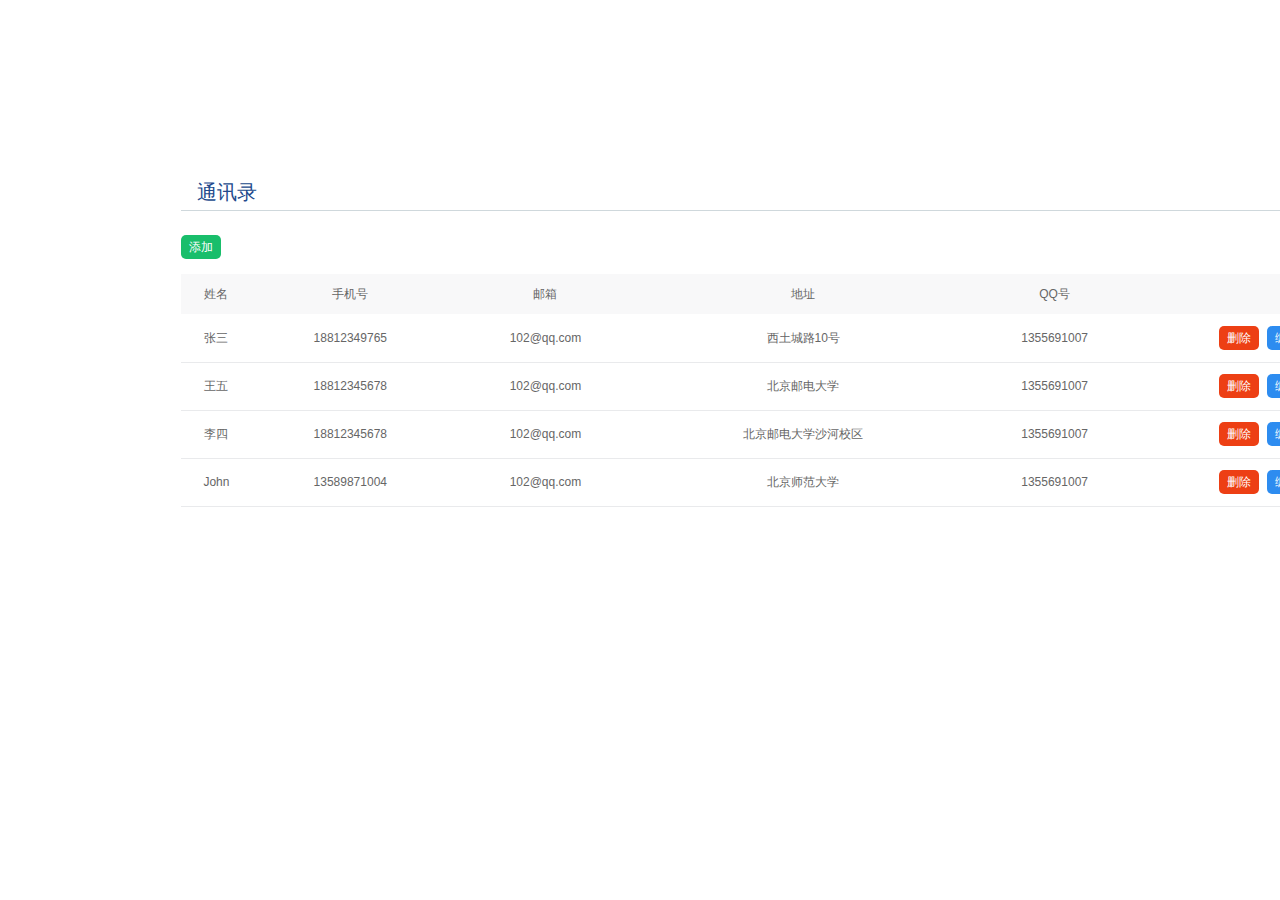
<file: index.html>
<!DOCTYPE html>
<html lang="en">

<head>
    <meta charset="UTF-8">
    <meta name="viewport" content="width=device-width, initial-scale=1.0">
    <title>Document</title>
    <link rel="stylesheet" href="./css/index.css">
    <link rel="stylesheet" href="./css/reset.css">
</head>

<body>

<div class="bottom_content">
    <div class="right-content">
        <ol class="breadcrumb">
            <li class="breadcrumb-item"><p class="tongxunlu">通讯录</p></li>

        </ol>
        <button class="had-got">添加</button>
        <table>
            <thead>
            <tr>
                <th>
                    姓名
                </th>
                <th>
                    手机号
                </th>
                <th>
                    邮箱
                </th>
                <th>
                    地址
                </th>
                <th>
                    QQ号
                </th>
                <th>

                </th>
            </tr>
            </thead>
            <tbody>
            </tbody>
        </table>
    </div>
</div>

</body>
<script src="./data.js"></script>
<script>
    var addItem = document.querySelector(".had-got")
    var tableContent = document.querySelector("tbody")
    var res = [];


    function init() {
        var localData = localStorage.getItem("email_data")
        if (localData) {
            res = JSON.parse(localData)

        } else {
            res = JSON.parse(JSON.stringify(data))
            localStorage.setItem("email_data", JSON.stringify(data))
        }
        var str = ""
        res.forEach(function (item, index) {
            str += "<tr><td>" + item.name + "</td><td>" + item.tel + "</td><td>" + item.email + "</td><td>" +
                item.address + "</td><td>" + item.qq +
                "</td><td><button class='not' onclick='del(" + index +
                ")'>删除</button><button class='had_dliver' onclick='edit(" + index +
                ")'>编辑</button></td></tr>"
        })

        tableContent.innerHTML = str
    }

    init()


    addItem.onclick = function () {
        //添加点击
        localStorage.setItem("editItem", "")
        location.href = "./details.html"
    }


    function del(index) {
        //删除按钮
        var delRes = JSON.parse(localStorage.getItem("email_data") || "[]")

        delRes.splice(index, 1)


        localStorage.setItem("email_data", JSON.stringify(delRes))

        init()
    }

    //编辑
    function edit(index) {
        var editRes = JSON.parse(localStorage.getItem("email_data") || "[]")
        localStorage.setItem("editItem", JSON.stringify(editRes[index]))
        location.href = "./details.html"
    }
</script>

</html>
</file>
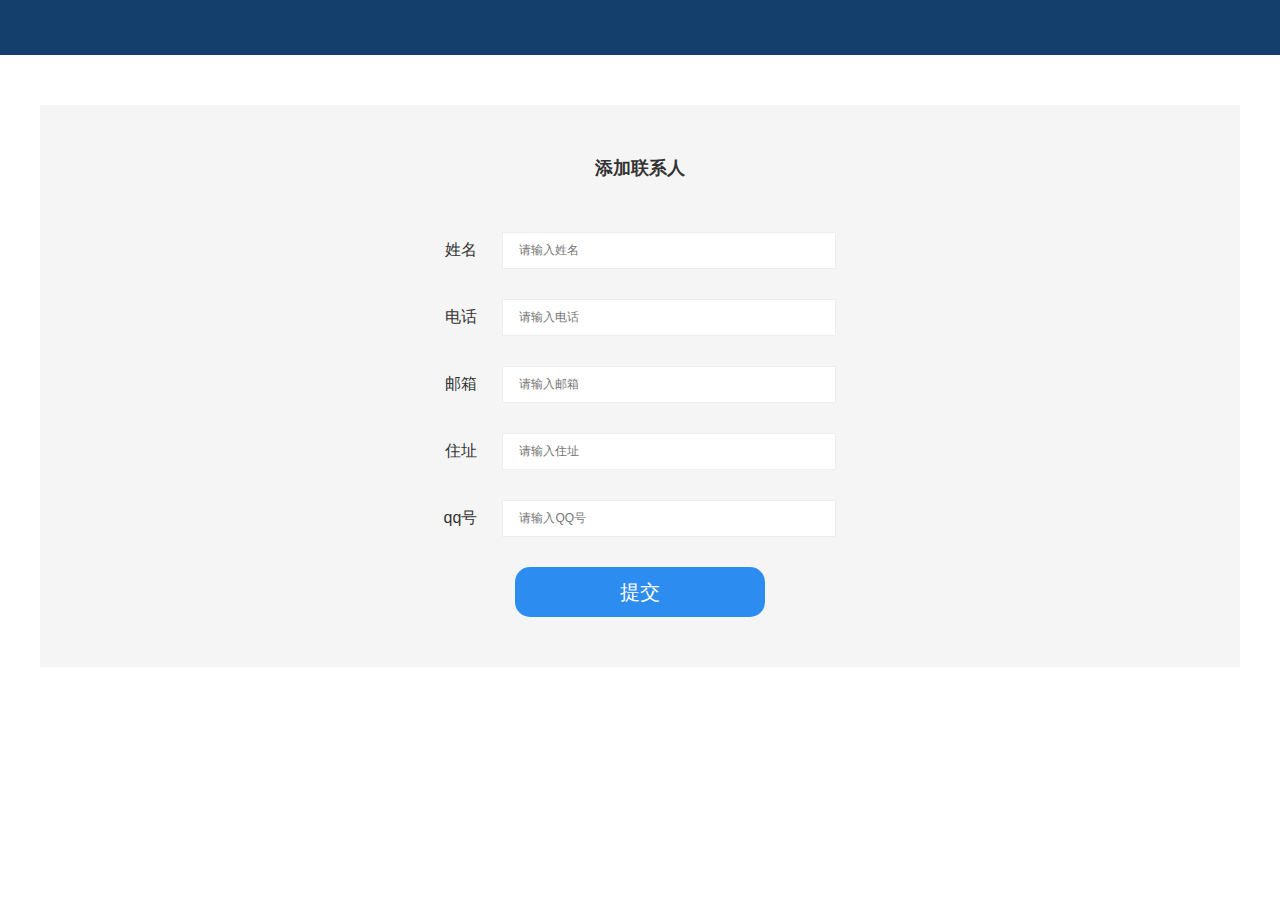
<file: details.html>
<!DOCTYPE html>
<html lang="en">

<head>
    <meta charset="UTF-8">
    <meta name="viewport" content="width=device-width, initial-scale=1.0">
    <title>Document</title>
    <link rel="stylesheet" href="./css/reset.css">
    <link rel="stylesheet" href="./css/details.css">

</head>

<body>
    <div class="top-part-wrapper">
        <div class="top-part">
        </div>
    </div>
    <div class="details-wrapper">
        <h1>添加联系人</h1>
        <ul>
            <li class="fn-clear">
                <p class="fn-left">姓名</p><input class="fn-left" type="text" placeholder="请输入姓名">
            </li>
            <li class="fn-clear">
                <p class="fn-left">电话</p><input class="fn-left" type="text" placeholder="请输入电话">
            </li class="fn-clear">
            <li class="fn-clear">
                <p class="fn-left">邮箱</p><input class="fn-left" type="text" placeholder="请输入邮箱">
            </li>
            <li class="fn-clear">
                <p class="fn-left">住址</p><input class="fn-left" type="text" placeholder="请输入住址">
            </li>
            <li class="fn-clear">
                <p class="fn-left">qq号</p><input class="fn-left" type="text" placeholder="请输入QQ号">
            </li>
        </ul>
        <button class="submit">提交</button>
    </div>

    <script>
        var submit = document.querySelector(".submit")
        var allInput = document.querySelectorAll("input")
        var allP = document.querySelectorAll("li p")
        var tip;
        var addFlag = true;
        var localItem = localStorage.getItem("editItem")

        if (localItem) {
            localItem = JSON.parse(localItem)
            addFlag = false
            allInput[0].value = localItem.name
            allInput[1].value = localItem.tel
            allInput[2].value = localItem.email
            allInput[3].value = localItem.address
            allInput[4].value = localItem.qq
        }

        submit.onclick = function () {
            for (var i = 0; i < allInput.length; i++) {
                if (!allInput[i].value) {
                    tip = allP[i].innerHTML
                    alert("请输入" + tip)
                    return
                } else {
                    if (i === 1 && !/^1[0-9]{10}/.test(
                            allInput[i].value)) {
                        alert("您输入的手机号不符合规范")
                        return
                    } else if (i === 2 && !/^([a-zA-Z0-9._-])+@([a-zA-Z0-9_-])+(\.[a-zA-Z0-9_-])+/.test(allInput[i]
                            .value)) {
                        alert("您输入的邮箱不符合规范")
                        return
                    }
                    // else if (i === 4 && /[1-9][0-9]{4,}/.test(allInput[i]
                    //         .value)) {
                    //     alert("您输入的qq号不符合规范")
                    //     return
                    // }
                }
            }



            var obj = {
                name: allInput[0].value,
                tel: allInput[1].value,
                email: allInput[2].value,
                address: allInput[3].value,
                qq: allInput[4].value,
            }

            if (addFlag) {
                obj.id = new Date().getTime()
            } else {
                obj.id = localItem.id
            }

            var localObj = JSON.parse(localStorage.getItem("email_data") || "[]")

            var newIndex = localObj.findIndex(function (item) {
                if (localItem.id === item.id) {
                    return true
                }
            })
            if (addFlag) {
                localObj.push(obj)
            } else {
                localObj.splice(newIndex, 1, obj)
            }
            localStorage.setItem("email_data", JSON.stringify(localObj))
            alert("操作成功")
            history.go(-1)
        }
    </script>
</body>

</html>
</file>
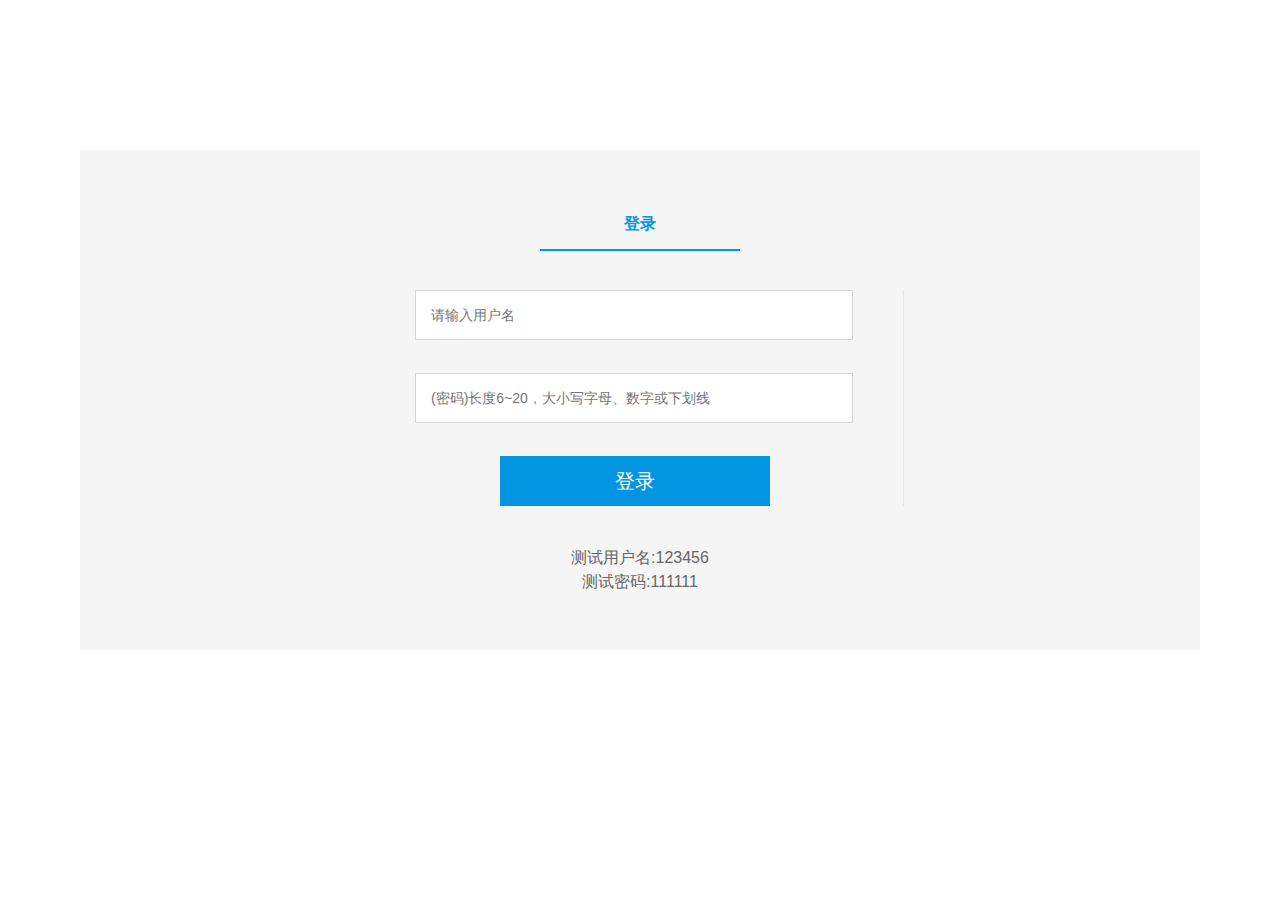
<file: login.html>
<!DOCTYPE html>
<html>

<head>
  <meta charset="UTF-8" />
  <title>登录</title>
  <link rel="stylesheet" type="text/css" href="./css/reset.css" />
  <link rel="stylesheet" href="./css/login.css" />
</head>

<body>
<div class="Midcon">
  <ul class="check-type">
    <li class="sel">
      登录
    </li>
  </ul>
  <div class="reg">
    <div class="reg-l">
      <form class="fro">
        <input class="int" type="" name="" id="phone" placeholder="请输入用户名" />
        <input class="int" type="password" name="" id="pas" placeholder="(密码)长度6~20，大小写字母、数字或下划线" />
        <input type="button" id="butt" value="登录" />
      </form>
    </div>
  </div>
  <p class="test">测试用户名:123456</p>
  <p class="test">测试密码:111111</p>
</div>
</body>

<script>
  //密码验证
  var pas = document.querySelector("#pas"); //密码
  var acc = document.querySelector("#phone"); //用户名
  var butt = document.querySelector("#butt"); //登录按钮
  var reg = /^\w{6,20}$/; //检验密码的正则
  var findIndex = "";

  var account = [ //用户登录账号密码

    {
      acc: '123456', //账号
      pas: '111111', //密码
    }

  ]
  butt.onclick = function () {
    //登录的点击事件
    //window.location.href = "./hello";
    if (!acc.value) {
      alert("请输入用户名");
      return;
    }

    if (!reg.test(pas.value)) {
      alert("您输入得密码不符合规范");
      return;
    }

    var httpRequest = new XMLHttpRequest();//第一步：创建需要的对象
    httpRequest.open('POST', './hello', true); //第二步：打开连接
    httpRequest.setRequestHeader("Content-type","application/x-www-form-urlencoded");//设置请求头 注：post方式必须设置请求头（在建立连接后设置请求头）
    httpRequest.send('a=1&b=0');//发送请求



    
    findIndex = ""
    for (var y = 0; y < account.length; y++) {
      if (phone.value == account[y].acc) {
        findIndex = y;
        break;
      }
    }
    
    if (typeof findIndex === "string") {
      alert("没有该用户")
    } else if (pas.value == account[y].pas) {
      localStorage.setItem('rentRole', account[y].type)
      alert('登录成功')
      window.location.href = "./index.html";
    } else {
      alert('密码错误')
    }

  }
</script>

</html>
</file>
<file: css/index.css>
th{
    color: #495060;
    font-size: 12px;
    height: 40px;
    white-space: nowrap;
    overflow: hidden;
    background-color: #f8f8f9;
    text-align: center!important;
}

table{
    width: 1200px;
    border-collapse: separate;
    border-spacing: 2px;
    /* border: 1px solid grey; */
}

tbody td{
    min-width: 0;
    height: 48px;
    box-sizing: border-box;
    text-align: center;
    text-overflow: ellipsis;
    vertical-align: middle;
    border-bottom: 1px solid #e9eaec;
}

tbody tr:hover{
    background: #a7badf;
}

.not{
    background: #ed3f14;
    margin-right: 8px;
    cursor: pointer;
}
.tongxunlu{
    color: #21498c;
    font-size:20px ;
}

.had-got{
    background: #19be6b;
    display: block;
    margin-bottom: 15px;
    cursor: pointer;
}

.had_dliver{
    background: #2d8cf0;
    cursor: pointer;
}

button{
    color: #fff!important;
    padding: 3px 8px!important;
    border-radius: 5px;
}
</file>
<file: css/details.css>
.details-wrapper {
    width: 1200px;
    margin: 0 auto;
    background-color: whitesmoke;
    min-height: 200px;
    padding: 50px;
    box-sizing: border-box;
    margin-top: 50px;
}

ul {
    display: flex;
    flex-direction: column;
    align-items: center;
}

h1 {
    font-size: 18px;
    font-weight: 600;
    color: #333;
    text-align: center;
    width: 100%;
    margin-bottom: 50px;
}

li { 
    margin-bottom: 30px;
}

li p {
    font-size: 16px;
    line-height: 35px;
    color: #333333;
    margin-right: 25px;
    text-align: right;
}

li input {
    height: 35px;
    border: 1px solid #eee;
    line-height: 35px;
    background: #fff;
    padding: 0 16px;
    width: 300px;
}

.submit {
    width: 250px;
    height: 50px;
    display: block;
    margin: 0 auto;
    line-height: 50px;
    color: #fff;
    font-size: 20px;
    background: #2d8cf0;
    border: 0px;
    cursor: pointer;
    outline: none;
    border-radius: 15px;
}
</file>
<file: css/login.css>
.top {
  padding-top: 40px;
  margin: 0 auto;
  width: 900px;
  height: 70px;
}


.Midcon {
  margin-left: auto;
  margin-right: auto;
  margin-top: 150px;
  padding: 50px 0;
  width: 1120px;
  height: 400px;
  background-color: whitesmoke;
}

.check-type {
  height: 50px;
  width: 400px;
  margin: 0 auto;
  display: flex;
  justify-content: center;
  align-items: center;

}

.check-type li {
  height: 100%;
  width: 50%;
  line-height: 50px;
  text-align: center;
  color: #333;
  font-size: 16px;
  font-weight: 600;
  cursor: pointer;
}

.sel {
  color: #0394e2 !important;
  border-bottom: 2px solid#0394e2;
}

.reg {
  padding: 40px 75px;
  overflow: hidden;
  width: 450px;
  margin: 0 auto;
}

.reg-l {
  float: left;
  padding-right: 50px;
  width: 438px;
  height: auto;
  border-right: 1px solid #e5e5e5;
}

.title {
  width: auto;
  height: 60px;
  line-height: 40px;
  color: #333;
  font-size: 26px;
  font-weight: bold;
  text-align: center;
}

.RegLnav {
  width: 100%;
  height: 55px;
  text-align: center;
}

.RegLnav a.cur {
  color: #e23703;
  border-top: 5px solid #e23703;
}

.RegLnav a {
  float: left;
  display: inline-block;
  width: 219px;
  height: 38px;
  line-height: 38px;
  font-size: 16px;
  font-weight: bold;
  border-top: 5px solid #ddd;
}

.RegLnav a:hover {
  color: #e23703;
}

.fro {
  display: block;
}

.int {
  padding: 0 15px;
  width: 406px;
  height: 48px;
  line-height: 48px;
  color: #999;
  font-size: 14px;
  border: 1px solid #d5d5d5;
  margin-bottom: 33px;
}

.fro #butt {
  width: 270px;
  height: 50px;
  line-height: 50px;
  color: #fff;
  font-size: 20px;
  background: #0394e2;
  border: 0px;
  margin-left: 85px;
  cursor: pointer;
  outline: none;
}

.Right {
  float: left;
  margin-left: -1px;
  padding-left: 50px;
  width: 211px;
  height: auto;
  border-left: 1px solid #e5e5e5;
}

.titl {
  width: auto;
  height: 60px;
  line-height: 40px;
  color: #333;
  font-size: 26px;
  font-weight: bold;
  text-align: center;
}


.test {
  text-align: center;
  font-size: 16px;
}
</file>
